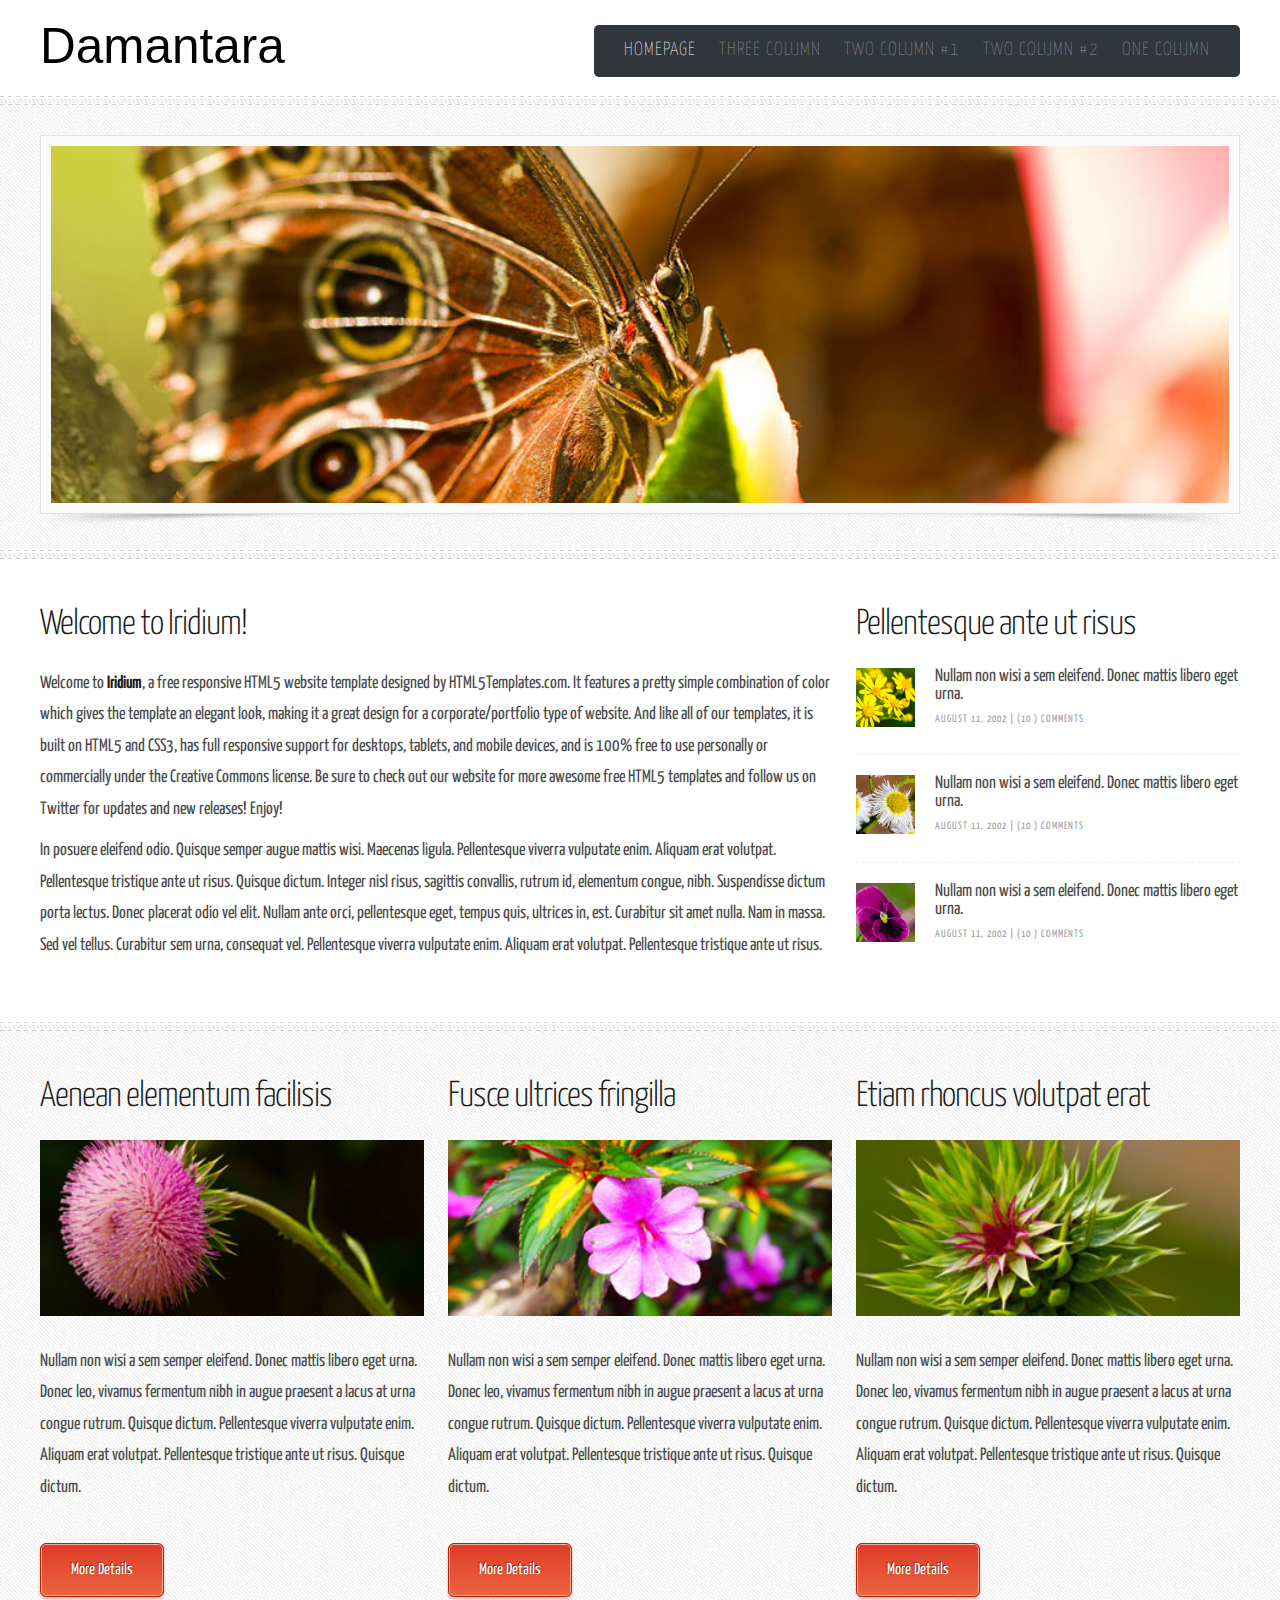
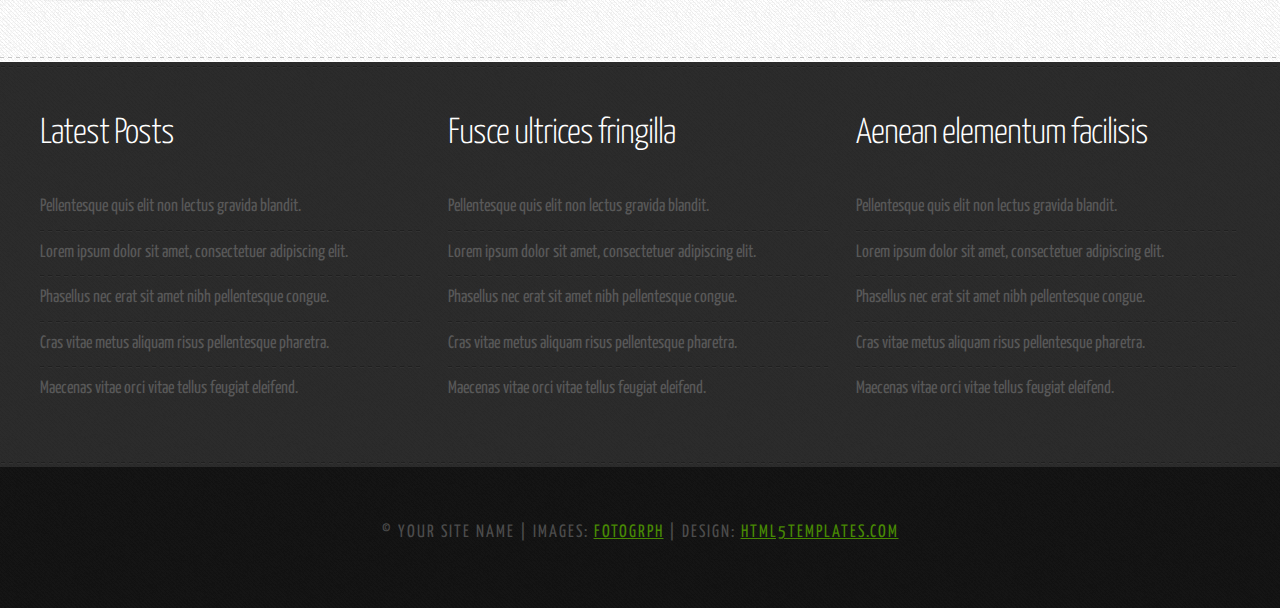
<file: index.html>
<!DOCTYPE HTML>
<html>
<head>
<title>Damantara</title>
<meta charset="utf-8">
<noscript>
<link rel="stylesheet" href="css/5grid/core.css">
<link rel="stylesheet" href="css/5grid/core-desktop.css">
<link rel="stylesheet" href="css/5grid/core-1200px.css">
<link rel="stylesheet" href="css/5grid/core-noscript.css">
<link rel="stylesheet" href="css/style.css">
<link rel="stylesheet" href="css/style-desktop.css">
</noscript>
<script src="css/5grid/jquery.js"></script>
<script src="css/5grid/init.js?use=mobile,desktop,1000px&amp;mobileUI=1&amp;mobileUI.theme=none"></script>
<!--[if IE 9]><link rel="stylesheet" href="css/style-ie9.css"><![endif]-->
</head>
<body>
<div id="header-wrapper">
  <header id="header" class="5grid-layout">
    <div class="row">
      <div class="12u">
        <!-- Logo -->
        <h1><a href="#" class="mobileUI-site-name">Damantara</a></h1>
        <!-- Nav -->
        <nav class="mobileUI-site-nav"> <a href="index.html" class="active">Homepage</a> <a href="threecolumn.html">Three Column</a> <a href="twocolumn1.html">Two Column #1</a> <a href="twocolumn2.html">Two Column #2</a> <a href="onecolumn.html">One Column</a> </nav>
      </div>
    </div>
  </header>
</div>
<div id="banner-wrapper">
  <!-- Banner -->
  <div class="5grid-layout">
    <div class="row">
      <div class="12u">
        <div class="row">
          <div id="banner">
            <div class="imgwrap"> <a href="#"><img src="images/pics01.jpg" alt=""></a></div>
          </div>
          <div class="shadow"><a href="#"><img src="css/images/banner-shadow-bg.png" height="25" alt=""></a></div>
        </div>
      </div>
    </div>
  </div>
</div>
<div id="wrapper">
  <div id="main-wrapper">
    <div class="divider1"></div>
    <div class="12u" id="main-content">
      <div class="5grid-layout">
        <div class="row">
          <div class="8u">
            <h2>Welcome to Iridium!</h2>
            <p>Welcome to <strong>Iridium</strong>, a free responsive HTML5 website template designed by HTML5Templates.com. It features a pretty simple combination of color which gives the template an elegant look, making it a great design for a corporate/portfolio type of website. And like all of our templates, it is built on HTML5 and CSS3, has full responsive support for desktops, tablets, and mobile devices, and is 100% free to use personally or commercially under the Creative Commons license. Be sure to check out our website for more awesome free HTML5 templates and follow us on Twitter for updates and new releases! Enjoy!</p>
            <p>In posuere eleifend odio. Quisque semper augue mattis wisi. Maecenas ligula. Pellentesque viverra vulputate enim. Aliquam erat volutpat. Pellentesque tristique ante ut risus. Quisque dictum. Integer nisl risus, sagittis convallis, rutrum id, elementum congue, nibh. Suspendisse dictum porta lectus. Donec placerat odio vel elit. Nullam ante orci, pellentesque eget, tempus quis, ultrices in, est. Curabitur sit amet nulla. Nam in massa. Sed vel tellus. Curabitur sem urna, consequat vel. Pellentesque viverra vulputate enim. Aliquam erat volutpat. Pellentesque tristique ante ut risus. </p>
          </div>
          <div class="4u">
            <h2>Pellentesque ante ut risus</h2>
            <ul class="list-style2">
              <li class="first"><img src="images/pics02.png" width="59" height="59" alt="">
                <p class="text">Nullam non wisi a sem eleifend. Donec mattis libero eget urna. </p>
                <p class="posted">August 11, 2002 | (10 ) Comments</p>
              </li>
              <li><img src="images/pics03.png" width="59" height="59" alt="">
                <p>Nullam non wisi a sem eleifend. Donec mattis libero eget urna. </p>
                <p class="posted">August 11, 2002 | (10 ) Comments</p>
              </li>
              <li><img src="images/pics04.png" width="59" height="59" alt="">
                <p>Nullam non wisi a sem eleifend. Donec mattis libero eget urna. </p>
                <p class="posted">August 11, 2002 | (10 ) Comments</p>
              </li>
            </ul>
          </div>
        </div>
      </div>
    </div>
    <div class="divider1"></div>
    <div id="footer-wrapper">
      <div class="12u">
        <div class="5grid-layout">
          <div class="row">
            <div class="4u">
              <h2>Aenean elementum facilisis</h2>
              <a href="#"><img src="images/pics05.jpg" alt=""></a>
              <p>Nullam non wisi a sem semper eleifend. Donec mattis libero eget urna. Donec leo, vivamus fermentum nibh in augue praesent a lacus at urna congue rutrum. Quisque dictum. Pellentesque viverra vulputate enim. Aliquam erat volutpat. Pellentesque tristique ante ut risus. Quisque dictum.</p>
              <p><a href="#" class="button">More Details</a></p>
            </div>
            <div class="4u">
              <h2>Fusce ultrices fringilla</h2>
              <p><a href="#"><img src="images/pics06.jpg" alt=""></a></p>
              <p>Nullam non wisi a sem semper eleifend. Donec mattis libero eget urna. Donec leo, vivamus fermentum nibh in augue praesent a lacus at urna congue rutrum. Quisque dictum. Pellentesque viverra vulputate enim. Aliquam erat volutpat. Pellentesque tristique ante ut risus. Quisque dictum.</p>
              <p><a href="#" class="button">More Details</a></p>
            </div>
            <div class="4u">
              <h2>Etiam rhoncus volutpat erat</h2>
              <p><a href="#"><img src="images/pics07.jpg" alt=""></a></p>
              <p>Nullam non wisi a sem semper eleifend. Donec mattis libero eget urna. Donec leo, vivamus fermentum nibh in augue praesent a lacus at urna congue rutrum. Quisque dictum. Pellentesque viverra vulputate enim. Aliquam erat volutpat. Pellentesque tristique ante ut risus. Quisque dictum.</p>
              <p><a href="#" class="button">More Details</a></p>
            </div>
          </div>
        </div>
      </div>
    </div>
    <div class="divider2"></div>
    <div id="marketing-wrapper">
      <div class="5grid-layout">
        <div class="row">
          <div class="4u">
            <section>
              <h2>Latest Posts</h2>
              <ul class="list-style1">
                <li class="first"><a href="#">Pellentesque quis elit non lectus gravida blandit.</a></li>
                <li><a href="#">Lorem ipsum dolor sit amet, consectetuer adipiscing elit.</a></li>
                <li><a href="#">Phasellus nec erat sit amet nibh pellentesque congue.</a></li>
                <li><a href="#">Cras vitae metus aliquam risus pellentesque pharetra.</a></li>
                <li><a href="#">Maecenas vitae orci vitae tellus feugiat eleifend.</a></li>
              </ul>
            </section>
          </div>
          <div class="4u">
            <section>
              <h2>Fusce ultrices fringilla</h2>
              <ul class="list-style1">
                <li class="first"><a href="#">Pellentesque quis elit non lectus gravida blandit.</a></li>
                <li><a href="#">Lorem ipsum dolor sit amet, consectetuer adipiscing elit.</a></li>
                <li><a href="#">Phasellus nec erat sit amet nibh pellentesque congue.</a></li>
                <li><a href="#">Cras vitae metus aliquam risus pellentesque pharetra.</a></li>
                <li><a href="#">Maecenas vitae orci vitae tellus feugiat eleifend.</a></li>
              </ul>
            </section>
          </div>
          <div class="4u">
            <section>
              <h2>Aenean elementum facilisis</h2>
              <ul class="list-style1">
                <li class="first"><a href="#">Pellentesque quis elit non lectus gravida blandit.</a></li>
                <li><a href="#">Lorem ipsum dolor sit amet, consectetuer adipiscing elit.</a></li>
                <li><a href="#">Phasellus nec erat sit amet nibh pellentesque congue.</a></li>
                <li><a href="#">Cras vitae metus aliquam risus pellentesque pharetra.</a></li>
                <li><a href="#">Maecenas vitae orci vitae tellus feugiat eleifend.</a></li>
              </ul>
            </section>
          </div>
        </div>
      </div>
    </div>
    <div class="divider3"></div>
  </div>
</div>
<div id="copyright">
  <p>&copy; Your Site Name | Images: <a target="_blank" href="http://fotogrph.com/">Fotogrph</a> | Design: <a target="_blank" href="http://html5templates.com/">HTML5Templates.com</a></p>
</div>
</body>
</html>
</file>
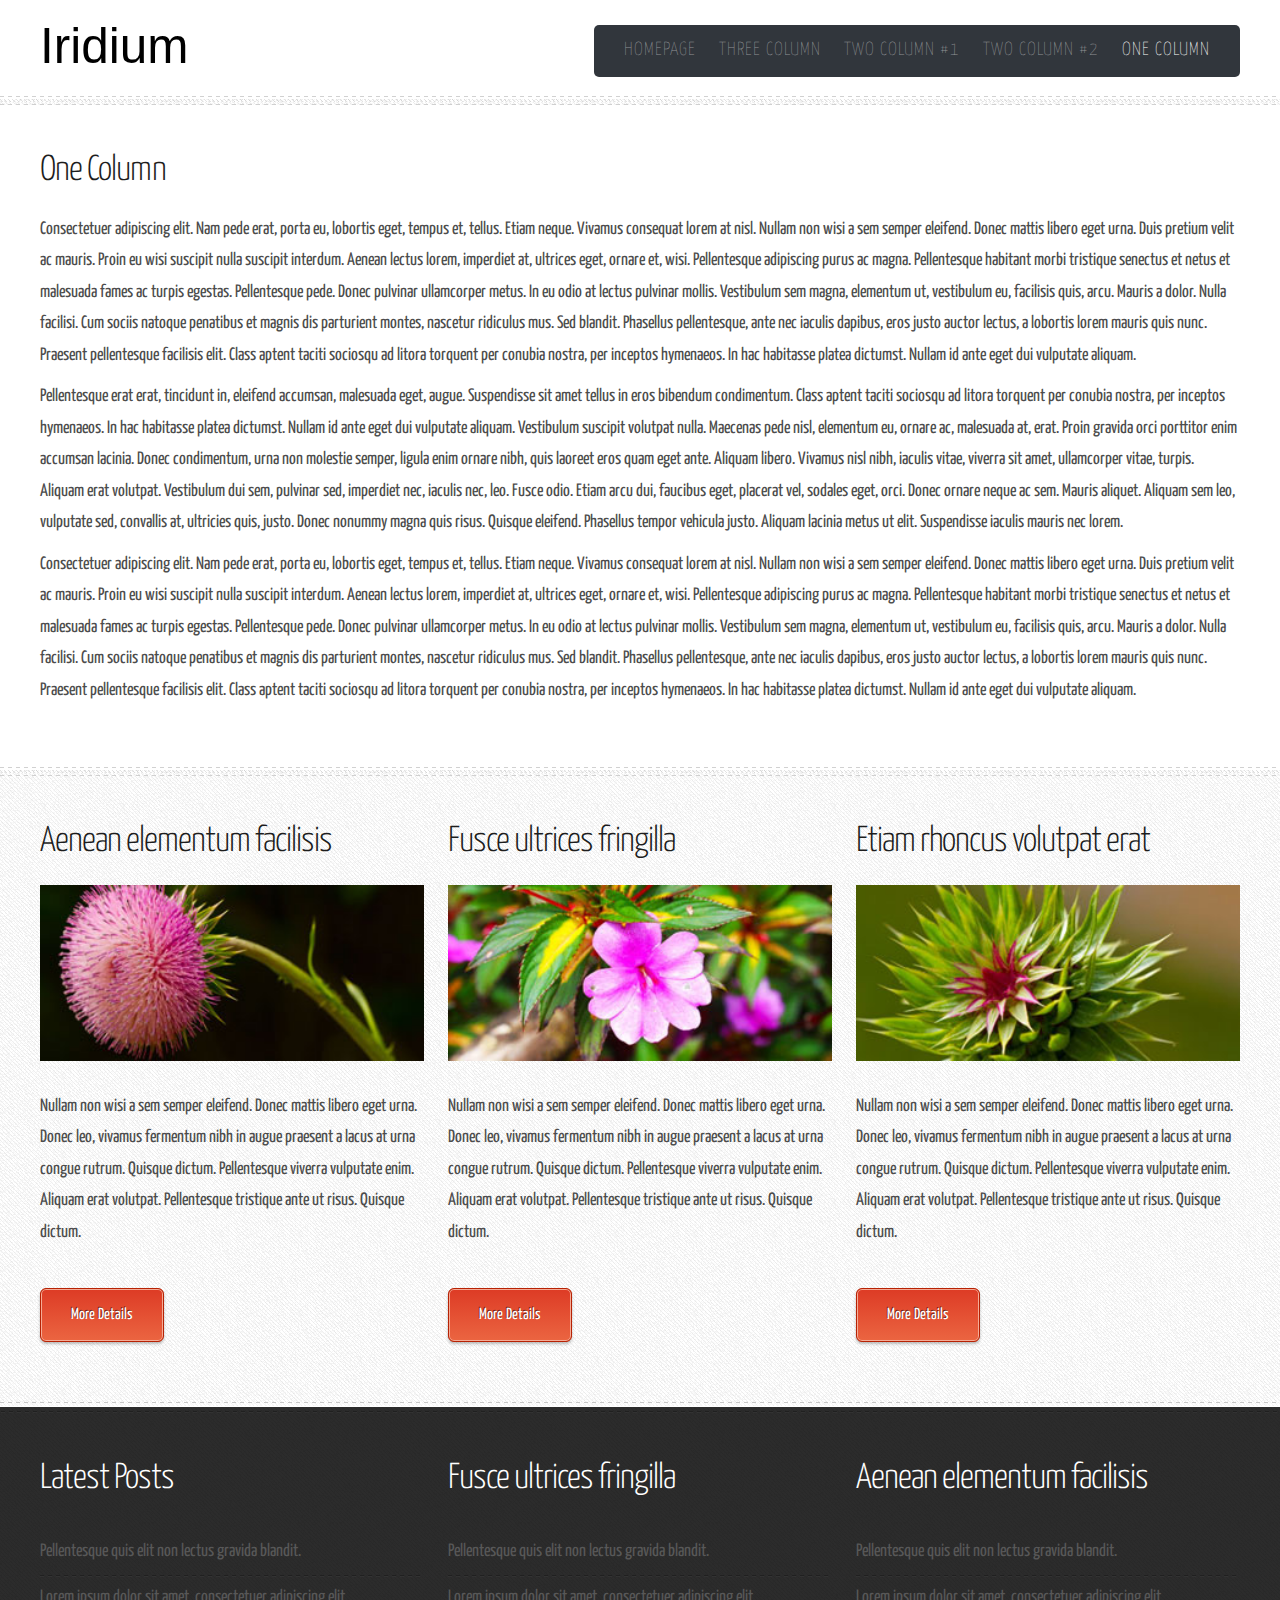
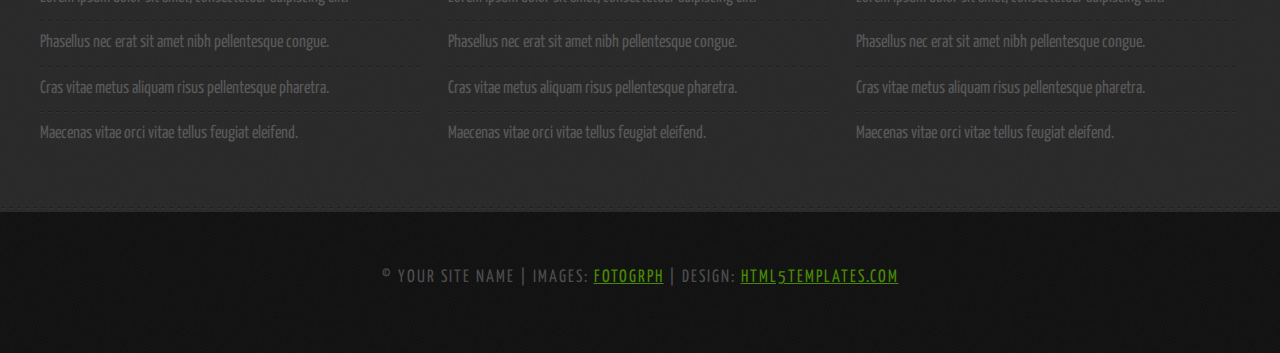
<file: onecolumn.html>
<!DOCTYPE HTML>
<html>
<head>
<title>Iridium | One Column</title>
<meta charset="utf-8">
<noscript>
<link rel="stylesheet" href="css/5grid/core.css">
<link rel="stylesheet" href="css/5grid/core-desktop.css">
<link rel="stylesheet" href="css/5grid/core-1200px.css">
<link rel="stylesheet" href="css/5grid/core-noscript.css">
<link rel="stylesheet" href="css/style.css">
<link rel="stylesheet" href="css/style-desktop.css">
</noscript>
<script src="css/5grid/jquery.js"></script>
<script src="css/5grid/init.js?use=mobile,desktop,1000px&amp;mobileUI=1&amp;mobileUI.theme=none"></script>
<!--[if IE 9]><link rel="stylesheet" href="css/style-ie9.css"><![endif]-->
</head>
<body>
<div id="header-wrapper">
  <header id="header" class="5grid-layout">
    <div class="row">
      <div class="12u">
        <!-- Logo -->
        <h1><a href="#" class="mobileUI-site-name">Iridium</a></h1>
        <!-- Nav -->
        <nav class="mobileUI-site-nav"> <a href="index.html">Homepage</a> <a href="threecolumn.html">Three Column</a> <a href="twocolumn1.html">Two Column #1</a> <a href="twocolumn2.html">Two Column #2</a> <a href="onecolumn.html" class="active">One Column</a> </nav>
      </div>
    </div>
  </header>
</div>
<div id="wrapper">
  <div id="main-wrapper">
    <div class="12u" id="main-content">
      <div class="5grid-layout">
        <div class="row">
          <div class="12u">
            <h2>One Column</h2>
            <p>Consectetuer adipiscing elit. Nam pede erat, porta eu, lobortis eget, tempus et, tellus. Etiam neque. Vivamus consequat lorem at nisl. Nullam non wisi a sem semper eleifend. Donec mattis libero eget urna. Duis pretium velit ac mauris. Proin eu wisi suscipit nulla suscipit interdum. Aenean lectus lorem, imperdiet at, ultrices eget, ornare et, wisi. Pellentesque adipiscing purus ac magna. Pellentesque habitant morbi tristique senectus et netus et malesuada fames ac turpis egestas. Pellentesque pede. Donec pulvinar ullamcorper metus. In eu odio at lectus pulvinar mollis. Vestibulum sem magna, elementum ut, vestibulum eu, facilisis quis, arcu. Mauris a dolor. Nulla facilisi. Cum sociis natoque penatibus et magnis dis parturient montes, nascetur ridiculus mus. Sed blandit. Phasellus pellentesque, ante nec iaculis dapibus, eros justo auctor lectus, a lobortis lorem mauris quis nunc. Praesent pellentesque facilisis elit. Class aptent taciti sociosqu ad litora torquent per conubia nostra, per inceptos hymenaeos. In hac habitasse platea dictumst. Nullam id ante eget dui vulputate aliquam. <br>
            <p>Pellentesque erat erat, tincidunt in, eleifend accumsan, malesuada eget, augue. Suspendisse sit amet tellus in eros bibendum condimentum. Class aptent taciti sociosqu ad litora torquent per conubia nostra, per inceptos hymenaeos. In hac habitasse platea dictumst. Nullam id ante eget dui vulputate aliquam. Vestibulum suscipit volutpat nulla. Maecenas pede nisl, elementum eu, ornare ac, malesuada at, erat. Proin gravida orci porttitor enim accumsan lacinia. Donec condimentum, urna non molestie semper, ligula enim ornare nibh, quis laoreet eros quam eget ante. Aliquam libero. Vivamus nisl nibh, iaculis vitae, viverra sit amet, ullamcorper vitae, turpis. Aliquam erat volutpat. Vestibulum dui sem, pulvinar sed, imperdiet nec, iaculis nec, leo. Fusce odio. Etiam arcu dui, faucibus eget, placerat vel, sodales eget, orci. Donec ornare neque ac sem. Mauris aliquet. Aliquam sem leo, vulputate sed, convallis at, ultricies quis, justo. Donec nonummy magna quis risus. Quisque eleifend. Phasellus tempor vehicula justo. Aliquam lacinia metus ut elit. Suspendisse iaculis mauris nec lorem.</p>
            <p>Consectetuer adipiscing elit. Nam pede erat, porta eu, lobortis eget, tempus et, tellus. Etiam neque. Vivamus consequat lorem at nisl. Nullam non wisi a sem semper eleifend. Donec mattis libero eget urna. Duis pretium velit ac mauris. Proin eu wisi suscipit nulla suscipit interdum. Aenean lectus lorem, imperdiet at, ultrices eget, ornare et, wisi. Pellentesque adipiscing purus ac magna. Pellentesque habitant morbi tristique senectus et netus et malesuada fames ac turpis egestas. Pellentesque pede. Donec pulvinar ullamcorper metus. In eu odio at lectus pulvinar mollis. Vestibulum sem magna, elementum ut, vestibulum eu, facilisis quis, arcu. Mauris a dolor. Nulla facilisi. Cum sociis natoque penatibus et magnis dis parturient montes, nascetur ridiculus mus. Sed blandit. Phasellus pellentesque, ante nec iaculis dapibus, eros justo auctor lectus, a lobortis lorem mauris quis nunc. Praesent pellentesque facilisis elit. Class aptent taciti sociosqu ad litora torquent per conubia nostra, per inceptos hymenaeos. In hac habitasse platea dictumst. Nullam id ante eget dui vulputate aliquam. <br>
            </p>
          </div>
        </div>
      </div>
    </div>
    <div class="divider1"></div>
    <div id="footer-wrapper">
      <div class="12u">
        <div class="5grid-layout">
          <div class="row">
            <div class="4u">
              <h2>Aenean elementum facilisis</h2>
              <a href="#"><img src="images/pics05.jpg" alt=""></a>
              <p>Nullam non wisi a sem semper eleifend. Donec mattis libero eget urna. Donec leo, vivamus fermentum nibh in augue praesent a lacus at urna congue rutrum. Quisque dictum. Pellentesque viverra vulputate enim. Aliquam erat volutpat. Pellentesque tristique ante ut risus. Quisque dictum.</p>
              <p><a href="#" class="button">More Details</a></p>
            </div>
            <div class="4u">
              <h2>Fusce ultrices fringilla</h2>
              <p><a href="#"><img src="images/pics06.jpg" alt=""></a></p>
              <p>Nullam non wisi a sem semper eleifend. Donec mattis libero eget urna. Donec leo, vivamus fermentum nibh in augue praesent a lacus at urna congue rutrum. Quisque dictum. Pellentesque viverra vulputate enim. Aliquam erat volutpat. Pellentesque tristique ante ut risus. Quisque dictum.</p>
              <p><a href="#" class="button">More Details</a></p>
            </div>
            <div class="4u">
              <h2>Etiam rhoncus volutpat erat</h2>
              <p><a href="#"><img src="images/pics07.jpg" alt=""></a></p>
              <p>Nullam non wisi a sem semper eleifend. Donec mattis libero eget urna. Donec leo, vivamus fermentum nibh in augue praesent a lacus at urna congue rutrum. Quisque dictum. Pellentesque viverra vulputate enim. Aliquam erat volutpat. Pellentesque tristique ante ut risus. Quisque dictum.</p>
              <p><a href="#" class="button">More Details</a></p>
            </div>
          </div>
        </div>
      </div>
    </div>
    <div class="divider2"></div>
    <div id="marketing-wrapper">
      <div class="5grid-layout">
        <div class="row">
          <div class="4u">
            <section>
              <h2>Latest Posts</h2>
              <ul class="list-style1">
                <li class="first"><a href="#">Pellentesque quis elit non lectus gravida blandit.</a></li>
                <li><a href="#">Lorem ipsum dolor sit amet, consectetuer adipiscing elit.</a></li>
                <li><a href="#">Phasellus nec erat sit amet nibh pellentesque congue.</a></li>
                <li><a href="#">Cras vitae metus aliquam risus pellentesque pharetra.</a></li>
                <li><a href="#">Maecenas vitae orci vitae tellus feugiat eleifend.</a></li>
              </ul>
            </section>
          </div>
          <div class="4u">
            <section>
              <h2>Fusce ultrices fringilla</h2>
              <ul class="list-style1">
                <li class="first"><a href="#">Pellentesque quis elit non lectus gravida blandit.</a></li>
                <li><a href="#">Lorem ipsum dolor sit amet, consectetuer adipiscing elit.</a></li>
                <li><a href="#">Phasellus nec erat sit amet nibh pellentesque congue.</a></li>
                <li><a href="#">Cras vitae metus aliquam risus pellentesque pharetra.</a></li>
                <li><a href="#">Maecenas vitae orci vitae tellus feugiat eleifend.</a></li>
              </ul>
            </section>
          </div>
          <div class="4u">
            <section>
              <h2>Aenean elementum facilisis</h2>
              <ul class="list-style1">
                <li class="first"><a href="#">Pellentesque quis elit non lectus gravida blandit.</a></li>
                <li><a href="#">Lorem ipsum dolor sit amet, consectetuer adipiscing elit.</a></li>
                <li><a href="#">Phasellus nec erat sit amet nibh pellentesque congue.</a></li>
                <li><a href="#">Cras vitae metus aliquam risus pellentesque pharetra.</a></li>
                <li><a href="#">Maecenas vitae orci vitae tellus feugiat eleifend.</a></li>
              </ul>
            </section>
          </div>
        </div>
      </div>
    </div>
    <div class="divider3"></div>
  </div>
</div>
<div id="copyright">
  <p>&copy; Your Site Name | Images: <a target="_blank" href="http://fotogrph.com/">Fotogrph</a> | Design: <a target="_blank" href="http://html5templates.com/">HTML5Templates.com</a></p>
</div>
</body>
</html>
</file>
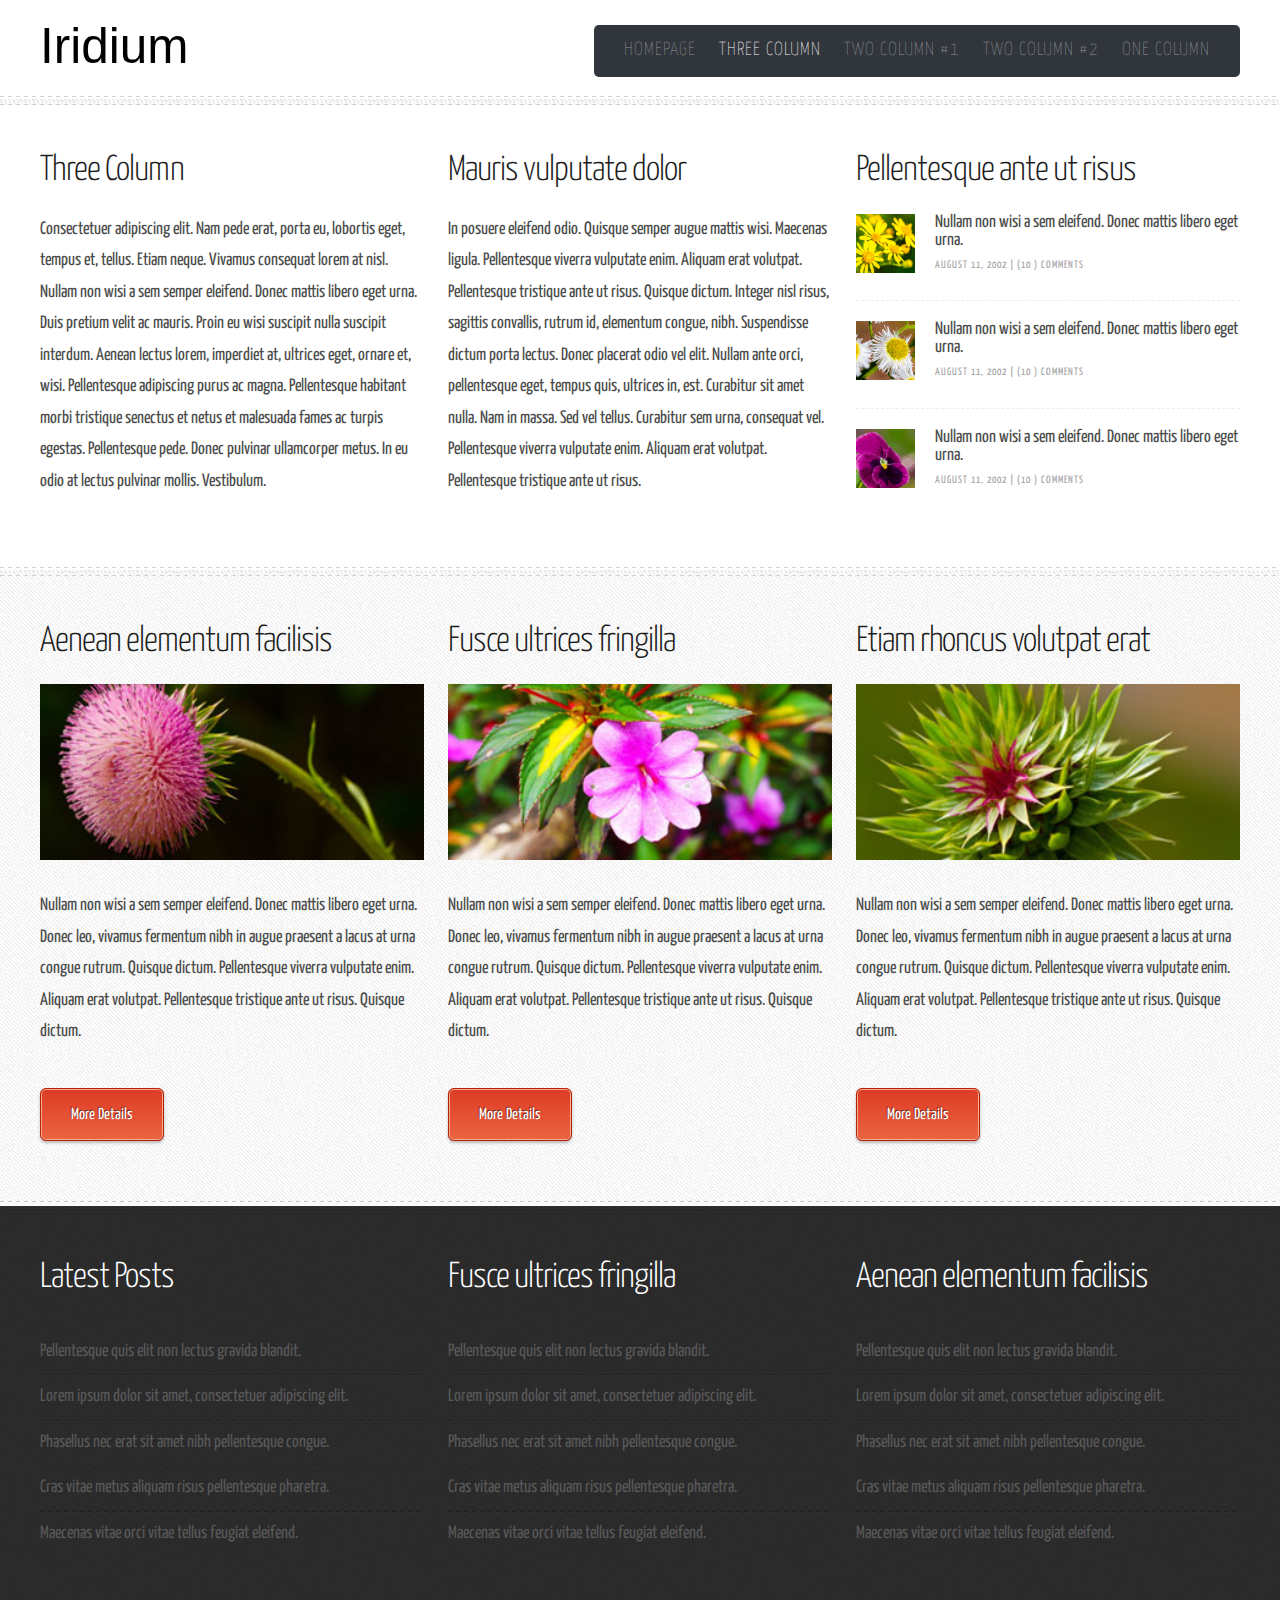
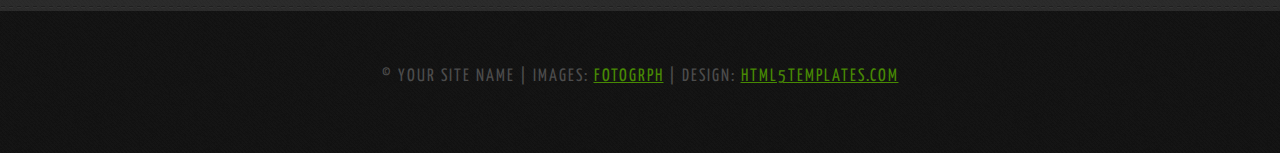
<file: threecolumn.html>
<!DOCTYPE HTML>
<html>
<head>
<title>Iridium | Three Column</title>
<meta charset="utf-8">
<noscript>
<link rel="stylesheet" href="css/5grid/core.css">
<link rel="stylesheet" href="css/5grid/core-desktop.css">
<link rel="stylesheet" href="css/5grid/core-1200px.css">
<link rel="stylesheet" href="css/5grid/core-noscript.css">
<link rel="stylesheet" href="css/style.css">
<link rel="stylesheet" href="css/style-desktop.css">
</noscript>
<script src="css/5grid/jquery.js"></script>
<script src="css/5grid/init.js?use=mobile,desktop,1000px&amp;mobileUI=1&amp;mobileUI.theme=none"></script>
<!--[if IE 9]><link rel="stylesheet" href="css/style-ie9.css"><![endif]-->
</head>
<body>
<div id="header-wrapper">
  <header id="header" class="5grid-layout">
    <div class="row">
      <div class="12u">
        <!-- Logo -->
        <h1><a href="#" class="mobileUI-site-name">Iridium</a></h1>
        <!-- Nav -->
        <nav class="mobileUI-site-nav"> <a href="index.html">Homepage</a> <a href="threecolumn.html" class="active">Three Column</a> <a href="twocolumn1.html">Two Column #1</a> <a href="twocolumn2.html">Two Column #2</a> <a href="onecolumn.html">One Column</a> </nav>
      </div>
    </div>
  </header>
</div>
<div id="wrapper">
  <div id="main-wrapper">
    <div class="12u" id="main-content">
      <div class="5grid-layout">
        <div class="row">
          <div class="4u">
            <h2>Three Column</h2>
            <p>Consectetuer adipiscing elit. Nam pede erat, porta eu, lobortis eget, tempus et, tellus. Etiam neque. Vivamus consequat lorem at nisl. Nullam non wisi a sem semper eleifend. Donec mattis libero eget urna. Duis pretium velit ac mauris. Proin eu wisi suscipit nulla suscipit interdum. Aenean lectus lorem, imperdiet at, ultrices eget, ornare et, wisi. Pellentesque adipiscing purus ac magna. Pellentesque habitant morbi tristique senectus et netus et malesuada fames ac turpis egestas. Pellentesque pede. Donec pulvinar ullamcorper metus. In eu odio at lectus pulvinar mollis. Vestibulum.<br>
          </div>
          <div class="4u">
            <h2>Mauris vulputate dolor</h2>
            <p>In posuere eleifend odio. Quisque semper augue mattis wisi. Maecenas ligula. Pellentesque viverra vulputate enim. Aliquam erat volutpat. Pellentesque tristique ante ut risus. Quisque dictum. Integer nisl risus, sagittis convallis, rutrum id, elementum congue, nibh. Suspendisse dictum porta lectus. Donec placerat odio vel elit. Nullam ante orci, pellentesque eget, tempus quis, ultrices in, est. Curabitur sit amet nulla. Nam in massa. Sed vel tellus. Curabitur sem urna, consequat vel. Pellentesque viverra vulputate enim. Aliquam erat volutpat. Pellentesque tristique ante ut risus. </p>
          </div>
          <div class="4u">
            <h2>Pellentesque ante ut risus</h2>
            <ul class="list-style2">
              <li class="first"><img src="images/pics02.png" width="59" height="59" alt="">
                <p class="text">Nullam non wisi a sem eleifend. Donec mattis libero eget urna. </p>
                <p class="posted">August 11, 2002 | (10 ) Comments</p>
              </li>
              <li><img src="images/pics03.png" width="59" height="59" alt="">
                <p>Nullam non wisi a sem eleifend. Donec mattis libero eget urna. </p>
                <p class="posted">August 11, 2002 | (10 ) Comments</p>
              </li>
              <li><img src="images/pics04.png" width="59" height="59" alt="">
                <p>Nullam non wisi a sem eleifend. Donec mattis libero eget urna. </p>
                <p class="posted">August 11, 2002 | (10 ) Comments</p>
              </li>
            </ul>
          </div>
        </div>
      </div>
    </div>
    <div class="divider1"></div>
    <div id="footer-wrapper">
      <div class="12u">
        <div class="5grid-layout">
          <div class="row">
            <div class="4u">
              <h2>Aenean elementum facilisis</h2>
              <a href="#"><img src="images/pics05.jpg" alt=""></a>
              <p>Nullam non wisi a sem semper eleifend. Donec mattis libero eget urna. Donec leo, vivamus fermentum nibh in augue praesent a lacus at urna congue rutrum. Quisque dictum. Pellentesque viverra vulputate enim. Aliquam erat volutpat. Pellentesque tristique ante ut risus. Quisque dictum.</p>
              <p><a href="#" class="button">More Details</a></p>
            </div>
            <div class="4u">
              <h2>Fusce ultrices fringilla</h2>
              <p><a href="#"><img src="images/pics06.jpg" alt=""></a></p>
              <p>Nullam non wisi a sem semper eleifend. Donec mattis libero eget urna. Donec leo, vivamus fermentum nibh in augue praesent a lacus at urna congue rutrum. Quisque dictum. Pellentesque viverra vulputate enim. Aliquam erat volutpat. Pellentesque tristique ante ut risus. Quisque dictum.</p>
              <p><a href="#" class="button">More Details</a></p>
            </div>
            <div class="4u">
              <h2>Etiam rhoncus volutpat erat</h2>
              <p><a href="#"><img src="images/pics07.jpg" alt=""></a></p>
              <p>Nullam non wisi a sem semper eleifend. Donec mattis libero eget urna. Donec leo, vivamus fermentum nibh in augue praesent a lacus at urna congue rutrum. Quisque dictum. Pellentesque viverra vulputate enim. Aliquam erat volutpat. Pellentesque tristique ante ut risus. Quisque dictum.</p>
              <p><a href="#" class="button">More Details</a></p>
            </div>
          </div>
        </div>
      </div>
    </div>
    <div class="divider2"></div>
    <div id="marketing-wrapper">
      <div class="5grid-layout">
        <div class="row">
          <div class="4u">
            <section>
              <h2>Latest Posts</h2>
              <ul class="list-style1">
                <li class="first"><a href="#">Pellentesque quis elit non lectus gravida blandit.</a></li>
                <li><a href="#">Lorem ipsum dolor sit amet, consectetuer adipiscing elit.</a></li>
                <li><a href="#">Phasellus nec erat sit amet nibh pellentesque congue.</a></li>
                <li><a href="#">Cras vitae metus aliquam risus pellentesque pharetra.</a></li>
                <li><a href="#">Maecenas vitae orci vitae tellus feugiat eleifend.</a></li>
              </ul>
            </section>
          </div>
          <div class="4u">
            <section>
              <h2>Fusce ultrices fringilla</h2>
              <ul class="list-style1">
                <li class="first"><a href="#">Pellentesque quis elit non lectus gravida blandit.</a></li>
                <li><a href="#">Lorem ipsum dolor sit amet, consectetuer adipiscing elit.</a></li>
                <li><a href="#">Phasellus nec erat sit amet nibh pellentesque congue.</a></li>
                <li><a href="#">Cras vitae metus aliquam risus pellentesque pharetra.</a></li>
                <li><a href="#">Maecenas vitae orci vitae tellus feugiat eleifend.</a></li>
              </ul>
            </section>
          </div>
          <div class="4u">
            <section>
              <h2>Aenean elementum facilisis</h2>
              <ul class="list-style1">
                <li class="first"><a href="#">Pellentesque quis elit non lectus gravida blandit.</a></li>
                <li><a href="#">Lorem ipsum dolor sit amet, consectetuer adipiscing elit.</a></li>
                <li><a href="#">Phasellus nec erat sit amet nibh pellentesque congue.</a></li>
                <li><a href="#">Cras vitae metus aliquam risus pellentesque pharetra.</a></li>
                <li><a href="#">Maecenas vitae orci vitae tellus feugiat eleifend.</a></li>
              </ul>
            </section>
          </div>
        </div>
      </div>
    </div>
    <div class="divider3"></div>
  </div>
</div>
<div id="copyright">
  <p>&copy; Your Site Name | Images: <a target="_blank" href="http://fotogrph.com/">Fotogrph</a> | Design: <a target="_blank" href="http://html5templates.com/">HTML5Templates.com</a></p>
</div>
</body>
</html>
</file>
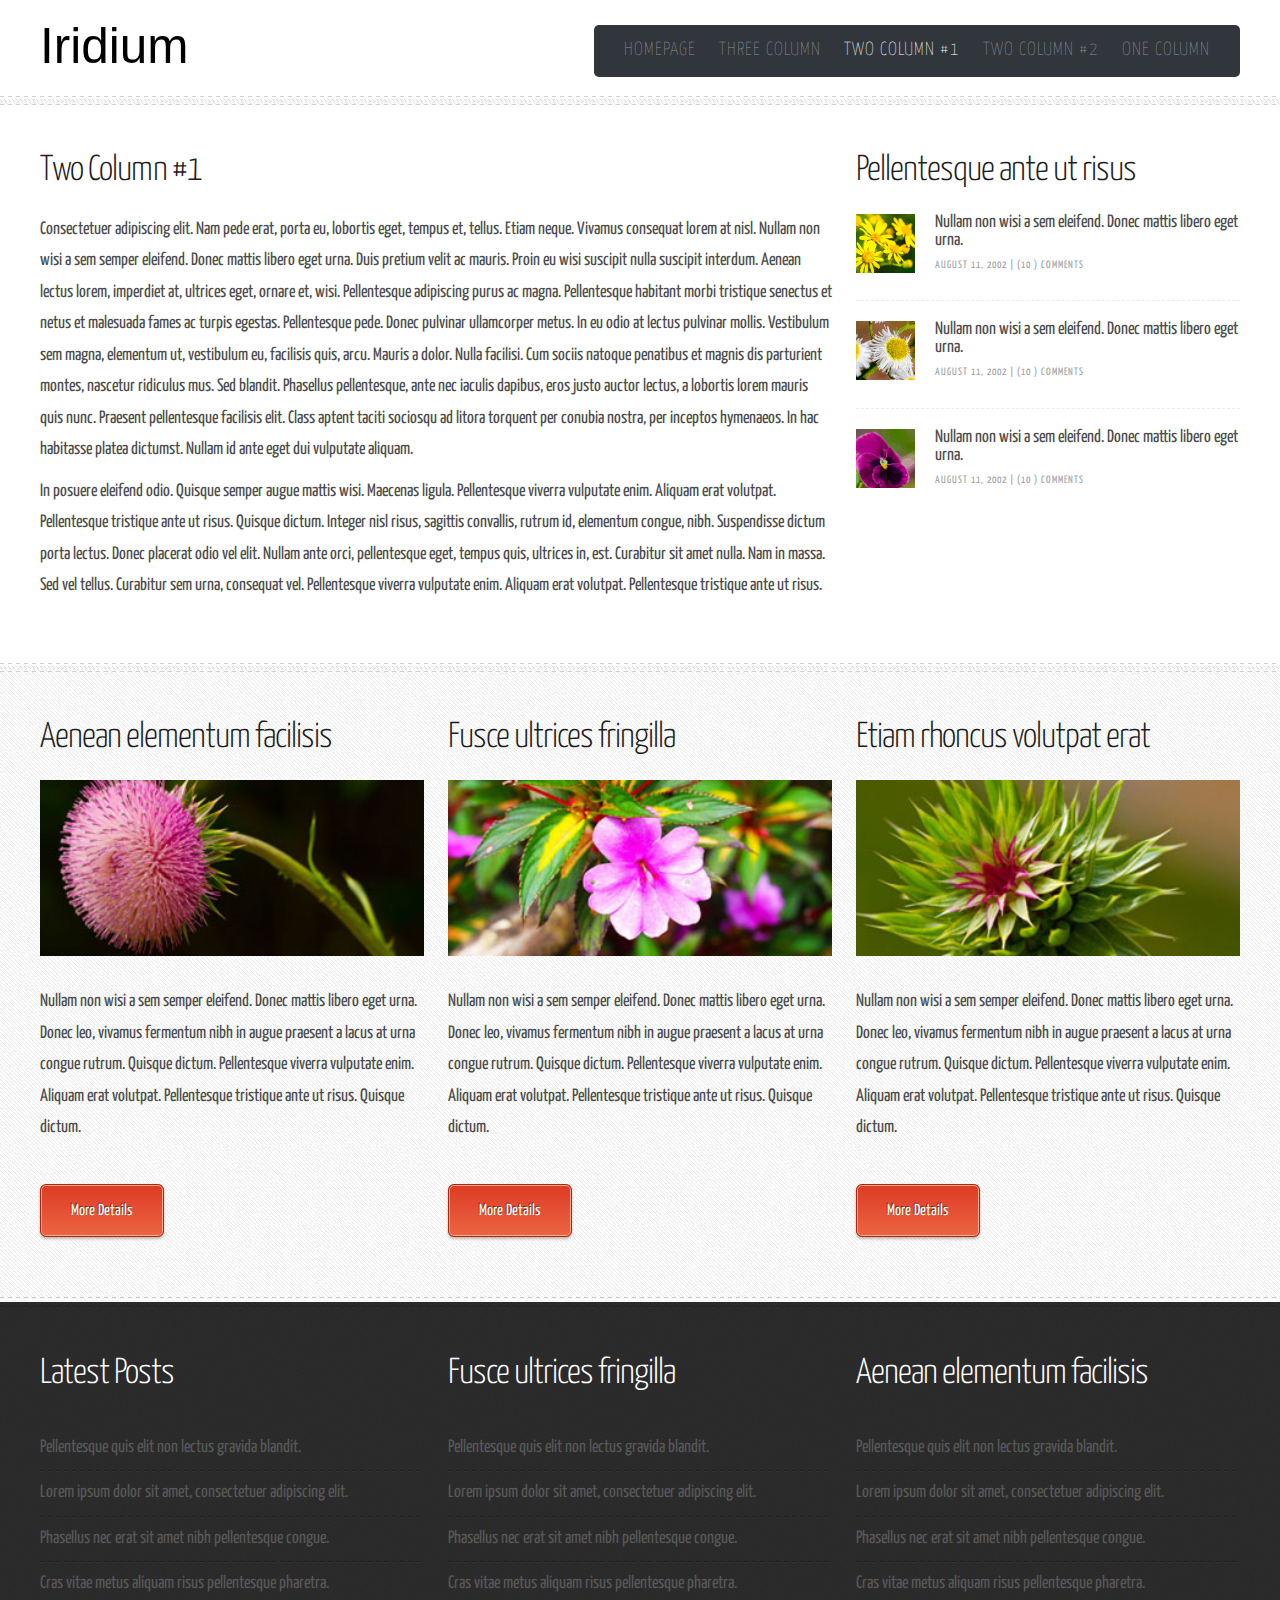
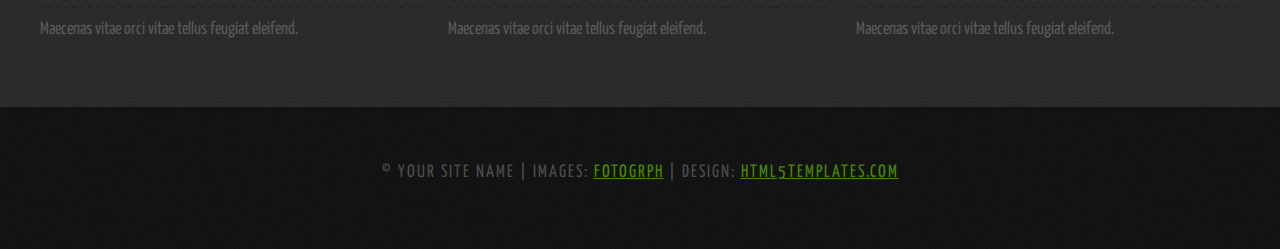
<file: twocolumn1.html>
<!DOCTYPE HTML>
<html>
<head>
<title>Iridium | Two Column 1</title>
<meta charset="utf-8">
<noscript>
<link rel="stylesheet" href="css/5grid/core.css">
<link rel="stylesheet" href="css/5grid/core-desktop.css">
<link rel="stylesheet" href="css/5grid/core-1200px.css">
<link rel="stylesheet" href="css/5grid/core-noscript.css">
<link rel="stylesheet" href="css/style.css">
<link rel="stylesheet" href="css/style-desktop.css">
</noscript>
<script src="css/5grid/jquery.js"></script>
<script src="css/5grid/init.js?use=mobile,desktop,1000px&amp;mobileUI=1&amp;mobileUI.theme=none"></script>
<!--[if IE 9]><link rel="stylesheet" href="css/style-ie9.css"><![endif]-->
</head>
<body>
<div id="header-wrapper">
  <header id="header" class="5grid-layout">
    <div class="row">
      <div class="12u">
        <!-- Logo -->
        <h1><a href="#" class="mobileUI-site-name">Iridium</a></h1>
        <!-- Nav -->
        <nav class="mobileUI-site-nav"> <a href="index.html">Homepage</a> <a href="threecolumn.html">Three Column</a> <a href="twocolumn1.html" class="active">Two Column #1</a> <a href="twocolumn2.html">Two Column #2</a> <a href="onecolumn.html">One Column</a> </nav>
      </div>
    </div>
  </header>
</div>
<div id="wrapper">
  <div id="main-wrapper">
    <div class="12u" id="main-content">
      <div class="5grid-layout">
        <div class="row">
          <div class="8u">
            <h2>Two Column #1</h2>
            <p>Consectetuer adipiscing elit. Nam pede erat, porta eu, lobortis eget, tempus et, tellus. Etiam neque. Vivamus consequat lorem at nisl. Nullam non wisi a sem semper eleifend. Donec mattis libero eget urna. Duis pretium velit ac mauris. Proin eu wisi suscipit nulla suscipit interdum. Aenean lectus lorem, imperdiet at, ultrices eget, ornare et, wisi. Pellentesque adipiscing purus ac magna. Pellentesque habitant morbi tristique senectus et netus et malesuada fames ac turpis egestas. Pellentesque pede. Donec pulvinar ullamcorper metus. In eu odio at lectus pulvinar mollis. Vestibulum sem magna, elementum ut, vestibulum eu, facilisis quis, arcu. Mauris a dolor. Nulla facilisi. Cum sociis natoque penatibus et magnis dis parturient montes, nascetur ridiculus mus. Sed blandit. Phasellus pellentesque, ante nec iaculis dapibus, eros justo auctor lectus, a lobortis lorem mauris quis nunc. Praesent pellentesque facilisis elit. Class aptent taciti sociosqu ad litora torquent per conubia nostra, per inceptos hymenaeos. In hac habitasse platea dictumst. Nullam id ante eget dui vulputate aliquam. <br>
            <p>In posuere eleifend odio. Quisque semper augue mattis wisi. Maecenas ligula. Pellentesque viverra vulputate enim. Aliquam erat volutpat. Pellentesque tristique ante ut risus. Quisque dictum. Integer nisl risus, sagittis convallis, rutrum id, elementum congue, nibh. Suspendisse dictum porta lectus. Donec placerat odio vel elit. Nullam ante orci, pellentesque eget, tempus quis, ultrices in, est. Curabitur sit amet nulla. Nam in massa. Sed vel tellus. Curabitur sem urna, consequat vel. Pellentesque viverra vulputate enim. Aliquam erat volutpat. Pellentesque tristique ante ut risus. </p>
          </div>
          <div class="4u">
            <h2>Pellentesque ante ut risus</h2>
            <ul class="list-style2">
              <li class="first"><img src="images/pics02.png" width="59" height="59" alt="">
                <p class="text">Nullam non wisi a sem eleifend. Donec mattis libero eget urna. </p>
                <p class="posted">August 11, 2002 | (10 ) Comments</p>
              </li>
              <li><img src="images/pics03.png" width="59" height="59" alt="">
                <p>Nullam non wisi a sem eleifend. Donec mattis libero eget urna. </p>
                <p class="posted">August 11, 2002 | (10 ) Comments</p>
              </li>
              <li><img src="images/pics04.png" width="59" height="59" alt="">
                <p>Nullam non wisi a sem eleifend. Donec mattis libero eget urna. </p>
                <p class="posted">August 11, 2002 | (10 ) Comments</p>
              </li>
            </ul>
          </div>
        </div>
      </div>
    </div>
    <div class="divider1"></div>
    <div id="footer-wrapper">
      <div class="12u">
        <div class="5grid-layout">
          <div class="row">
            <div class="4u">
              <h2>Aenean elementum facilisis</h2>
              <a href="#"><img src="images/pics05.jpg" alt=""></a>
              <p>Nullam non wisi a sem semper eleifend. Donec mattis libero eget urna. Donec leo, vivamus fermentum nibh in augue praesent a lacus at urna congue rutrum. Quisque dictum. Pellentesque viverra vulputate enim. Aliquam erat volutpat. Pellentesque tristique ante ut risus. Quisque dictum.</p>
              <p><a href="#" class="button">More Details</a></p>
            </div>
            <div class="4u">
              <h2>Fusce ultrices fringilla</h2>
              <p><a href="#"><img src="images/pics06.jpg" alt=""></a></p>
              <p>Nullam non wisi a sem semper eleifend. Donec mattis libero eget urna. Donec leo, vivamus fermentum nibh in augue praesent a lacus at urna congue rutrum. Quisque dictum. Pellentesque viverra vulputate enim. Aliquam erat volutpat. Pellentesque tristique ante ut risus. Quisque dictum.</p>
              <p><a href="#" class="button">More Details</a></p>
            </div>
            <div class="4u">
              <h2>Etiam rhoncus volutpat erat</h2>
              <p><a href="#"><img src="images/pics07.jpg" alt=""></a></p>
              <p>Nullam non wisi a sem semper eleifend. Donec mattis libero eget urna. Donec leo, vivamus fermentum nibh in augue praesent a lacus at urna congue rutrum. Quisque dictum. Pellentesque viverra vulputate enim. Aliquam erat volutpat. Pellentesque tristique ante ut risus. Quisque dictum.</p>
              <p><a href="#" class="button">More Details</a></p>
            </div>
          </div>
        </div>
      </div>
    </div>
    <div class="divider2"></div>
    <div id="marketing-wrapper">
      <div class="5grid-layout">
        <div class="row">
          <div class="4u">
            <section>
              <h2>Latest Posts</h2>
              <ul class="list-style1">
                <li class="first"><a href="#">Pellentesque quis elit non lectus gravida blandit.</a></li>
                <li><a href="#">Lorem ipsum dolor sit amet, consectetuer adipiscing elit.</a></li>
                <li><a href="#">Phasellus nec erat sit amet nibh pellentesque congue.</a></li>
                <li><a href="#">Cras vitae metus aliquam risus pellentesque pharetra.</a></li>
                <li><a href="#">Maecenas vitae orci vitae tellus feugiat eleifend.</a></li>
              </ul>
            </section>
          </div>
          <div class="4u">
            <section>
              <h2>Fusce ultrices fringilla</h2>
              <ul class="list-style1">
                <li class="first"><a href="#">Pellentesque quis elit non lectus gravida blandit.</a></li>
                <li><a href="#">Lorem ipsum dolor sit amet, consectetuer adipiscing elit.</a></li>
                <li><a href="#">Phasellus nec erat sit amet nibh pellentesque congue.</a></li>
                <li><a href="#">Cras vitae metus aliquam risus pellentesque pharetra.</a></li>
                <li><a href="#">Maecenas vitae orci vitae tellus feugiat eleifend.</a></li>
              </ul>
            </section>
          </div>
          <div class="4u">
            <section>
              <h2>Aenean elementum facilisis</h2>
              <ul class="list-style1">
                <li class="first"><a href="#">Pellentesque quis elit non lectus gravida blandit.</a></li>
                <li><a href="#">Lorem ipsum dolor sit amet, consectetuer adipiscing elit.</a></li>
                <li><a href="#">Phasellus nec erat sit amet nibh pellentesque congue.</a></li>
                <li><a href="#">Cras vitae metus aliquam risus pellentesque pharetra.</a></li>
                <li><a href="#">Maecenas vitae orci vitae tellus feugiat eleifend.</a></li>
              </ul>
            </section>
          </div>
        </div>
      </div>
    </div>
    <div class="divider3"></div>
  </div>
</div>
<div id="copyright">
  <p>&copy; Your Site Name | Images: <a target="_blank" href="http://fotogrph.com/">Fotogrph</a> | Design: <a target="_blank" href="http://html5templates.com/">HTML5Templates.com</a></p>
</div>
</body>
</html>
</file>
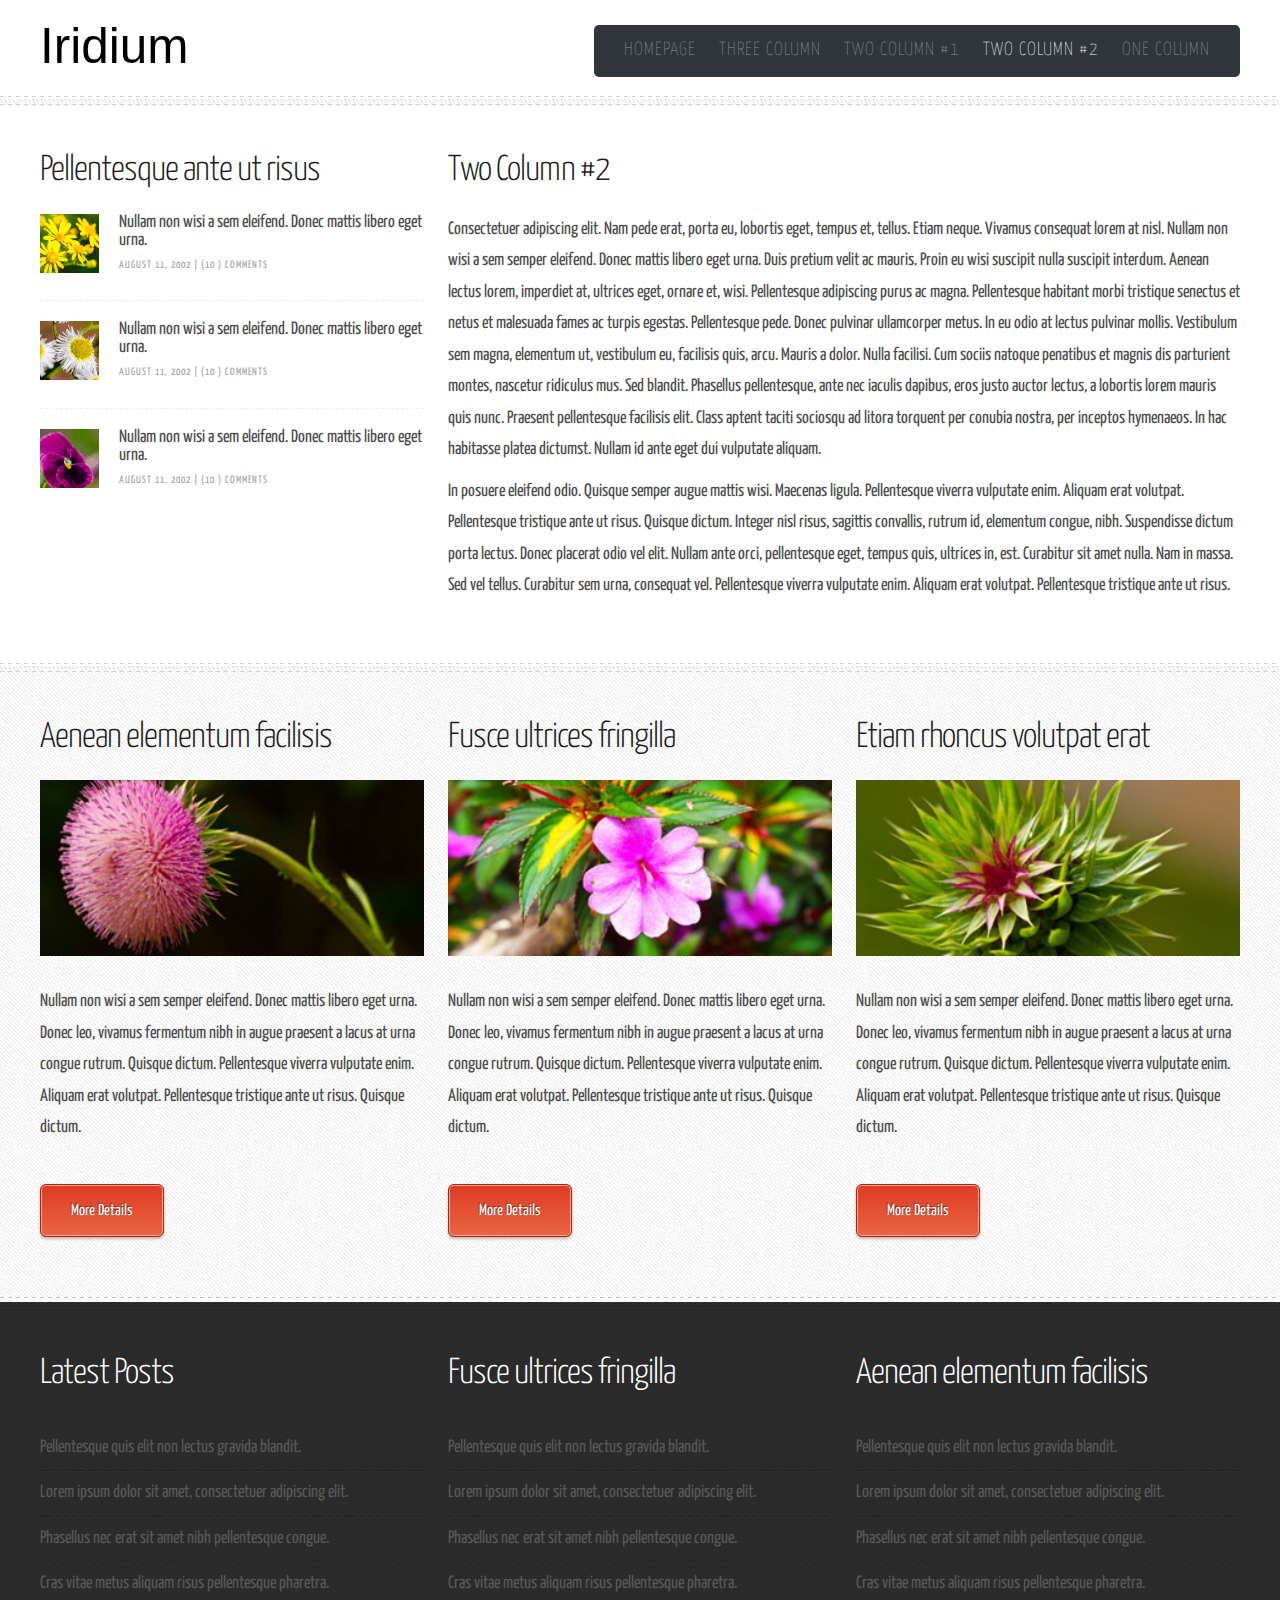
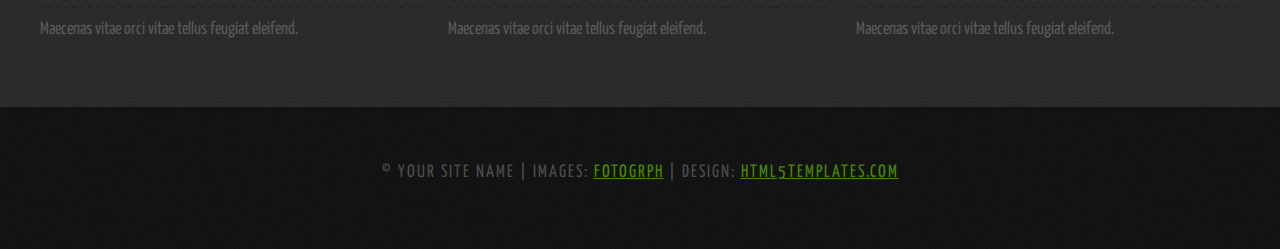
<file: twocolumn2.html>
<!DOCTYPE HTML>
<html>
<head>
<title>Iridium | Two Column 2</title>
<meta charset="utf-8">
<noscript>
<link rel="stylesheet" href="css/5grid/core.css">
<link rel="stylesheet" href="css/5grid/core-desktop.css">
<link rel="stylesheet" href="css/5grid/core-1200px.css">
<link rel="stylesheet" href="css/5grid/core-noscript.css">
<link rel="stylesheet" href="css/style.css">
<link rel="stylesheet" href="css/style-desktop.css">
</noscript>
<script src="css/5grid/jquery.js"></script>
<script src="css/5grid/init.js?use=mobile,desktop,1000px&amp;mobileUI=1&amp;mobileUI.theme=none"></script>
<!--[if IE 9]><link rel="stylesheet" href="css/style-ie9.css"><![endif]-->
</head>
<body>
<div id="header-wrapper">
  <header id="header" class="5grid-layout">
    <div class="row">
      <div class="12u">
        <!-- Logo -->
        <h1><a href="#" class="mobileUI-site-name">Iridium</a></h1>
        <!-- Nav -->
        <nav class="mobileUI-site-nav"> <a href="index.html">Homepage</a> <a href="threecolumn.html">Three Column</a> <a href="twocolumn1.html">Two Column #1</a> <a href="twocolumn2.html" class="active">Two Column #2</a> <a href="onecolumn.html">One Column</a> </nav>
      </div>
    </div>
  </header>
</div>
<div id="wrapper">
  <div id="main-wrapper">
    <div class="12u" id="main-content">
      <div class="5grid-layout">
        <div class="row">
          <div class="4u">
            <h2>Pellentesque ante ut risus</h2>
            <ul class="list-style2">
              <li class="first"><img src="images/pics02.png" width="59" height="59" alt="">
                <p class="text">Nullam non wisi a sem eleifend. Donec mattis libero eget urna. </p>
                <p class="posted">August 11, 2002 | (10 ) Comments</p>
              </li>
              <li><img src="images/pics03.png" width="59" height="59" alt="">
                <p>Nullam non wisi a sem eleifend. Donec mattis libero eget urna. </p>
                <p class="posted">August 11, 2002 | (10 ) Comments</p>
              </li>
              <li><img src="images/pics04.png" width="59" height="59" alt="">
                <p>Nullam non wisi a sem eleifend. Donec mattis libero eget urna. </p>
                <p class="posted">August 11, 2002 | (10 ) Comments</p>
              </li>
            </ul>
          </div>
          <div class="8u mobileUI-main-content">
            <h2>Two Column #2</h2>
            <p>Consectetuer adipiscing elit. Nam pede erat, porta eu, lobortis eget, tempus et, tellus. Etiam neque. Vivamus consequat lorem at nisl. Nullam non wisi a sem semper eleifend. Donec mattis libero eget urna. Duis pretium velit ac mauris. Proin eu wisi suscipit nulla suscipit interdum. Aenean lectus lorem, imperdiet at, ultrices eget, ornare et, wisi. Pellentesque adipiscing purus ac magna. Pellentesque habitant morbi tristique senectus et netus et malesuada fames ac turpis egestas. Pellentesque pede. Donec pulvinar ullamcorper metus. In eu odio at lectus pulvinar mollis. Vestibulum sem magna, elementum ut, vestibulum eu, facilisis quis, arcu. Mauris a dolor. Nulla facilisi. Cum sociis natoque penatibus et magnis dis parturient montes, nascetur ridiculus mus. Sed blandit. Phasellus pellentesque, ante nec iaculis dapibus, eros justo auctor lectus, a lobortis lorem mauris quis nunc. Praesent pellentesque facilisis elit. Class aptent taciti sociosqu ad litora torquent per conubia nostra, per inceptos hymenaeos. In hac habitasse platea dictumst. Nullam id ante eget dui vulputate aliquam. <br>
            <p>In posuere eleifend odio. Quisque semper augue mattis wisi. Maecenas ligula. Pellentesque viverra vulputate enim. Aliquam erat volutpat. Pellentesque tristique ante ut risus. Quisque dictum. Integer nisl risus, sagittis convallis, rutrum id, elementum congue, nibh. Suspendisse dictum porta lectus. Donec placerat odio vel elit. Nullam ante orci, pellentesque eget, tempus quis, ultrices in, est. Curabitur sit amet nulla. Nam in massa. Sed vel tellus. Curabitur sem urna, consequat vel. Pellentesque viverra vulputate enim. Aliquam erat volutpat. Pellentesque tristique ante ut risus. </p>
          </div>
        </div>
      </div>
    </div>
    <div class="divider1"></div>
    <div id="footer-wrapper">
      <div class="12u">
        <div class="5grid-layout">
          <div class="row">
            <div class="4u">
              <h2>Aenean elementum facilisis</h2>
              <a href="#"><img src="images/pics05.jpg" alt=""></a>
              <p>Nullam non wisi a sem semper eleifend. Donec mattis libero eget urna. Donec leo, vivamus fermentum nibh in augue praesent a lacus at urna congue rutrum. Quisque dictum. Pellentesque viverra vulputate enim. Aliquam erat volutpat. Pellentesque tristique ante ut risus. Quisque dictum.</p>
              <p><a href="#" class="button">More Details</a></p>
            </div>
            <div class="4u">
              <h2>Fusce ultrices fringilla</h2>
              <p><a href="#"><img src="images/pics06.jpg" alt=""></a></p>
              <p>Nullam non wisi a sem semper eleifend. Donec mattis libero eget urna. Donec leo, vivamus fermentum nibh in augue praesent a lacus at urna congue rutrum. Quisque dictum. Pellentesque viverra vulputate enim. Aliquam erat volutpat. Pellentesque tristique ante ut risus. Quisque dictum.</p>
              <p><a href="#" class="button">More Details</a></p>
            </div>
            <div class="4u">
              <h2>Etiam rhoncus volutpat erat</h2>
              <p><a href="#"><img src="images/pics07.jpg" alt=""></a></p>
              <p>Nullam non wisi a sem semper eleifend. Donec mattis libero eget urna. Donec leo, vivamus fermentum nibh in augue praesent a lacus at urna congue rutrum. Quisque dictum. Pellentesque viverra vulputate enim. Aliquam erat volutpat. Pellentesque tristique ante ut risus. Quisque dictum.</p>
              <p><a href="#" class="button">More Details</a></p>
            </div>
          </div>
        </div>
      </div>
    </div>
    <div class="divider2"></div>
    <div id="marketing-wrapper">
      <div class="5grid-layout">
        <div class="row">
          <div class="4u">
            <section>
              <h2>Latest Posts</h2>
              <ul class="list-style1">
                <li class="first"><a href="#">Pellentesque quis elit non lectus gravida blandit.</a></li>
                <li><a href="#">Lorem ipsum dolor sit amet, consectetuer adipiscing elit.</a></li>
                <li><a href="#">Phasellus nec erat sit amet nibh pellentesque congue.</a></li>
                <li><a href="#">Cras vitae metus aliquam risus pellentesque pharetra.</a></li>
                <li><a href="#">Maecenas vitae orci vitae tellus feugiat eleifend.</a></li>
              </ul>
            </section>
          </div>
          <div class="4u">
            <section>
              <h2>Fusce ultrices fringilla</h2>
              <ul class="list-style1">
                <li class="first"><a href="#">Pellentesque quis elit non lectus gravida blandit.</a></li>
                <li><a href="#">Lorem ipsum dolor sit amet, consectetuer adipiscing elit.</a></li>
                <li><a href="#">Phasellus nec erat sit amet nibh pellentesque congue.</a></li>
                <li><a href="#">Cras vitae metus aliquam risus pellentesque pharetra.</a></li>
                <li><a href="#">Maecenas vitae orci vitae tellus feugiat eleifend.</a></li>
              </ul>
            </section>
          </div>
          <div class="4u">
            <section>
              <h2>Aenean elementum facilisis</h2>
              <ul class="list-style1">
                <li class="first"><a href="#">Pellentesque quis elit non lectus gravida blandit.</a></li>
                <li><a href="#">Lorem ipsum dolor sit amet, consectetuer adipiscing elit.</a></li>
                <li><a href="#">Phasellus nec erat sit amet nibh pellentesque congue.</a></li>
                <li><a href="#">Cras vitae metus aliquam risus pellentesque pharetra.</a></li>
                <li><a href="#">Maecenas vitae orci vitae tellus feugiat eleifend.</a></li>
              </ul>
            </section>
          </div>
        </div>
      </div>
    </div>
    <div class="divider3"></div>
  </div>
</div>
<div id="copyright">
  <p>&copy; Your Site Name | Images: <a target="_blank" href="http://fotogrph.com/">Fotogrph</a> | Design: <a target="_blank" href="http://html5templates.com/">HTML5Templates.com</a></p>
</div>
</body>
</html>
</file>
<file: css/5grid/core.css>
/*****************************************************************/
/* 5grid 0.3.1 by n33.co | MIT+GPLv2 license licensed            */
/* core.css: Core stylesheet                                     */
/*****************************************************************/

/**************************************************/
/* Resets (by meyerweb.com/eric/tools/css/reset/) */
/**************************************************/

	html, body, div, span, applet, object, iframe, h1, h2, h3, h4, h5, h6, p, blockquote, pre, a, abbr, acronym, address, big, cite, code, del, dfn, em, img, ins, kbd, q, s, samp, small, strike, strong, sub, sup, tt, var, b, u, i, center, dl, dt, dd, ol, ul, li, fieldset, form, label, legend, table, caption, tbody, tfoot, thead, tr, th, td, article, aside, canvas, details, embed, figure, figcaption, footer, header, hgroup, menu, nav, output, ruby, section, summary, time, mark, audio, video {
		margin: 0;
		padding: 0;
		border: 0;
		font-size: 100%;
		font: inherit;
		vertical-align: baseline;
	}

	article, aside, details, figcaption, figure, footer, header, hgroup, menu, nav, section {
		display: block;
	}

	body {
		line-height: 1;
	}

	ol, ul {
		list-style: none;
	}

	blockquote, q {
		quotes: none;
	}

	blockquote:before, blockquote:after, q:before, q:after {
		content: '';
		content: none;
	}

	table {
		border-collapse: collapse;
		border-spacing: 0;
	}

/*********************/
/* Grid              */
/*********************/

	.\35 grid .\31 2u { width: 100%; } .\35 grid .\31 1u { width: 91.5%; } .\35 grid .\31 0u { width: 83%; } .\35 grid .\39 u { width: 74.5%; } .\35 grid .\38 u { width: 66%; } .\35 grid .\37 u { width: 57.5%; } .\35 grid .\36 u { width: 49%; } .\35 grid .\35 u { width: 40.5%; } .\35 grid .\34 u { width: 32%; } .\35 grid .\33 u { width: 23.5%; } .\35 grid .\32 u { width: 15%; } .\35 grid .\31 u { width: 6.5%; }
	
	.\35 grid .\31 u, .\35 grid .\32 u, .\35 grid .\33 u, .\35 grid .\34 u, .\35 grid .\35 u, .\35 grid .\36 u, .\35 grid .\37 u, .\35 grid .\38 u, .\35 grid .\39 u, .\35 grid .\31 0u, .\35 grid .\31 1u, .\35 grid .\31 2u {
		margin: 1% 0 1% 2%;
		float: left;
	}

	.\35 grid:after {
		content: '';
		display: block;
		clear: both;
		height: 0;
	}

	.do-5grid .do-12u { width: 100%; } .do-5grid .do-11u { width: 91.5%; } .do-5grid .do-10u { width: 83%; } .do-5grid .do-9u { width: 74.5%; } .do-5grid .do-8u { width: 66%; } .do-5grid .do-7u { width: 57.5%; } .do-5grid .do-6u { width: 49%; } .do-5grid .do-5u { width: 40.5%; } .do-5grid .do-4u { width: 32%; } .do-5grid .do-3u { width: 23.5%; } .do-5grid .do-2u { width: 15%; } .do-5grid .do-1u { width: 6.5%; }
	
	.do-5grid .do-1u, .do-5grid .do-2u, .do-5grid .do-3u, .do-5grid .do-4u, .do-5grid .do-5u, .do-5grid .do-6u, .do-5grid .do-7u, .do-5grid .do-8u, .do-5grid .do-9u, .do-5grid .do-10u, .do-5grid .do-11u, .do-5grid .do-12u {
		margin: 0.5% 0 0.5% 1%;
		float: left;
	}

	.do-5grid:after {
		content: '';
		display: block;
		clear: both;
		height: 0;
	}

/*********************/
/* Mobile            */
/*********************/

	#mobileUI-site-titlebar {
		text-align: center;
	}
	
	#mobileUI-site-nav-opener {
		top: 0;
		left: 0;
	}
	
	#mobileUI-site-nav {
	}

		#mobileUI-site-nav nav {
		}
	
		#mobileUI-site-nav a {
			display: block;
		}
	
		#mobileUI-site-nav a .indent-1 { display: inline-block; width: 1em; }
		#mobileUI-site-nav a .indent-2 { display: inline-block; width: 2em; }
		#mobileUI-site-nav a .indent-3 { display: inline-block; width: 3em; }
		#mobileUI-site-nav a .indent-4 { display: inline-block; width: 4em; }
		#mobileUI-site-nav a .indent-5 { display: inline-block; width: 5em; }
		#mobileUI-site-nav a .indent-6 { display: inline-block; width: 6em; }
		#mobileUI-site-nav a .indent-7 { display: inline-block; width: 7em; }
		#mobileUI-site-nav a .indent-8 { display: inline-block; width: 8em; }
		#mobileUI-site-nav a .indent-9 { display: inline-block; width: 9em; }
		#mobileUI-site-nav a .indent-10 { display: inline-block; width: 10em; }
</file>
<file: css/5grid/core-desktop.css>
/*****************************************************************/
/* 5grid 0.3.1 by n33.co | MIT+GPLv2 license licensed            */
/* core-desktop.css: Core (desktop) stylesheet                   */
/*****************************************************************/

.\35 grid .row:after { content: ''; display: block; clear: both; height: 0; } 
.\35 grid .row > :first-child { margin-left: 0; } 
.\35 grid .row:first-child > * { margin-top: 0; } 
.\35 grid .row:last-child > * { margin-bottom: 0; }
.\35 grid .offset-1u:first-child { margin-left: 8.5% !important; } 
.\35 grid .offset-2u:first-child { margin-left: 17% !important; } 
.\35 grid .offset-3u:first-child { margin-left: 25.5% !important; } 
.\35 grid .offset-4u:first-child { margin-left: 34% !important; } 
.\35 grid .offset-5u:first-child { margin-left: 42.5% !important; } 
.\35 grid .offset-6u:first-child { margin-left: 51% !important; } 
.\35 grid .offset-7u:first-child { margin-left: 59.5% !important; } 
.\35 grid .offset-8u:first-child { margin-left: 68% !important; } 
.\35 grid .offset-9u:first-child { margin-left: 76.5% !important; } 
.\35 grid .offset-10u:first-child { margin-left: 85% !important; } 
.\35 grid .offset-11u:first-child { margin-left: 93.5% !important; } 
.\35 grid .offset-1u { margin-left: 10.5% !important; } 
.\35 grid .offset-2u { margin-left: 19% !important; } 
.\35 grid .offset-3u { margin-left: 27.5% !important; } 
.\35 grid .offset-4u { margin-left: 36% !important; } 
.\35 grid .offset-5u { margin-left: 44.5% !important; } 
.\35 grid .offset-6u { margin-left: 53% !important; } 
.\35 grid .offset-7u { margin-left: 61.5% !important; } 
.\35 grid .offset-8u { margin-left: 70% !important; } 
.\35 grid .offset-9u { margin-left: 78.5% !important; } 
.\35 grid .offset-10u { margin-left: 87% !important; } 
.\35 grid .offset-11u { margin-left: 95.5% !important; }
</file>
<file: css/5grid/core-1200px.css>
/*****************************************************************/
/* 5grid 0.3.1 by n33.co | MIT+GPLv2 license licensed            */
/* core-1200px.css: 1200px                                       */
/*****************************************************************/

/*********************/
/* 1200px            */
/*********************/

	.\35 grid-layout {
		width: 1200px;
		margin: 0 auto;
	}
</file>
<file: css/5grid/core-noscript.css>
/*****************************************************************/
/* 5grid 0.3.1 by n33.co | MIT+GPLv2 license licensed            */
/* noscript-1000px.css: Kludgey noscript stylesheet              */
/*****************************************************************/

/*********************/
/* Base Grid         */
/*********************/

	.\35 grid-layout .\31 2u { width: 100%; } 
	.\35 grid-layout .\31 1u { width: 91.5%; } 
	.\35 grid-layout .\31 0u { width: 83%; } 
	.\35 grid-layout .\39 u { width: 74.5%; } 
	.\35 grid-layout .\38 u { width: 66%; }
	.\35 grid-layout .\37 u { width: 57.5%; } 
	.\35 grid-layout .\36 u { width: 49%; } 
	.\35 grid-layout .\35 u { width: 40.5%; } 
	.\35 grid-layout .\34 u { width: 32%; } 
	.\35 grid-layout .\33 u { width: 23.5%; } 
	.\35 grid-layout .\32 u { width: 15%; } 
	.\35 grid-layout .\31 u { width: 6.5%; }

	.\35 grid-layout .\31 u, .\35 grid-layout .\32 u, .\35 grid-layout .\33 u, .\35 grid-layout .\34 u, .\35 grid-layout .\35 u, .\35 grid-layout .\36 u, .\35 grid-layout .\37 u, .\35 grid-layout .\38 u, .\35 grid-layout .\39 u, .\35 grid-layout .\31 0u, .\35 grid-layout .\31 1u, .\35 grid-layout .\31 2u {
		margin: 1% 0 1% 2%;
		float: left;
	}

	.\35 grid-layout:after {
		content: '';
		display: block;
		clear: both;
		height: 0;
	}

/*********************/
/* Desktop           */
/*********************/

	.\35 grid-layout .row:after { content: ''; display: block; clear: both; height: 0; } 
	.\35 grid-layout .row > :first-child { margin-left: 0; } 
	.\35 grid-layout .row:first-child > * { margin-top: 0; } 
	.\35 grid-layout .row:last-child > * { margin-bottom: 0; }
	.\35 grid-layout .offset-1u:first-child { margin-left: 8.5% !important; } 
	.\35 grid-layout .offset-2u:first-child { margin-left: 17% !important; } 
	.\35 grid-layout .offset-3u:first-child { margin-left: 25.5% !important; } 
	.\35 grid-layout .offset-4u:first-child { margin-left: 34% !important; } 
	.\35 grid-layout .offset-5u:first-child { margin-left: 42.5% !important; } 
	.\35 grid-layout .offset-6u:first-child { margin-left: 51% !important; } 
	.\35 grid-layout .offset-7u:first-child { margin-left: 59.5% !important; } 
	.\35 grid-layout .offset-8u:first-child { margin-left: 68% !important; } 
	.\35 grid-layout .offset-9u:first-child { margin-left: 76.5% !important; } 
	.\35 grid-layout .offset-10u:first-child { margin-left: 85% !important; } 
	.\35 grid-layout .offset-11u:first-child { margin-left: 93.5% !important; } 
	.\35 grid-layout .offset-1u { margin-left: 10.5% !important; } 
	.\35 grid-layout .offset-2u { margin-left: 19% !important; } 
	.\35 grid-layout .offset-3u { margin-left: 27.5% !important; } 
	.\35 grid-layout .offset-4u { margin-left: 36% !important; } 
	.\35 grid-layout .offset-5u { margin-left: 44.5% !important; } 
	.\35 grid-layout .offset-6u { margin-left: 53% !important; } 
	.\35 grid-layout .offset-7u { margin-left: 61.5% !important; } 
	.\35 grid-layout .offset-8u { margin-left: 70% !important; } 
	.\35 grid-layout .offset-9u { margin-left: 78.5% !important; } 
	.\35 grid-layout .offset-10u { margin-left: 87% !important; } 
	.\35 grid-layout .offset-11u { margin-left: 95.5% !important; }
</file>
<file: css/style.css>
@import url(http://fonts.googleapis.com/css?family=Dosis:200,400);
@import url(http://fonts.googleapis.com/css?family=Yanone+Kaffeesatz:400,300,200);

/*
	Iridium: A responsive HTML5 website template by HTML5Templates.com
	Released for free under the Creative Commons Attribution 3.0 license (html5templates.com/license)
	Visit http://html5templates.com for more great templates or follow us on Twitter @HTML5T
*/

/*********************************************************************************/
/* Global                                                                        */
/*********************************************************************************/

/* Basic */

body {
	background: #FFFFFF;
	font-family: 'Yanone Kaffeesatz';
	font-size: 13.5pt;
	line-height: 1.75em;
	color: #4c4c4c;
}

h1 {
	font-family: 'Lobster Two', cursive;
}

h1, h2, h3, h4 {
	margin: 0px;
	padding: 0px;
	font-weight: 300;
}

h2, h3, h4 {
	font-family: 'Yanone Kaffeesatz';
	font-weight: 300;
	color: #1d1d1d;
}

h2, h3 {
	font-size: 2em;
	letter-spacing: -1px;
	margin: 0 0 0.75em 0;
}

strong {
	font-weight: 700;
	color: #1d1d1d;
}

a {
	color: #478903;
	text-decoration: underline;
}

a:hover {
	text-decoration: none;
}

p {
	margin-bottom: 10px;
}


/* Reusable Buttons */

.button {
	display: inline-block;
	outline: 0;
	white-space: nowrap;
	margin-top: 30px;
	padding: 10px 30px 10px 30px;
	background: #E55234;
	box-shadow: inset 0px 0px 0px 1px #F5AC97, 0px 2px 3px 0px rgba(0,0,0,0.25);
	border: solid 1px #B72204;
	border-radius: 6px;
	background-image: -moz-linear-gradient(top, #DD3B25, #EB6541);
	background-image: -webkit-linear-gradient(top, #DD3B25, #EB6541);
	background-image: -webkit-gradient(linear, 0% 0%, 0% 100%, from(#DD3B25), to(#EB6541));
	background-image: -ms-linear-gradient(top, #DD3B25, #EB6541);
	background-image: -o-linear-gradient(top, #DD3B25, #EB6541);
	background-image: linear-gradient(top, #DD3B25, #EB6541);
	text-decoration: none;
	text-shadow: -1px -1px 0 rgba(0,0,0,0.5);
	font-size: 12pt;
	color: #FFFFFF;
}

/* Wrappers */

#wrapper {
	overflow: hidden;
}

#main-wrapper {
	background: #fff;
}

#main-content {
	overflow: hidden;
	padding: 50px 0px;
}

#header-wrapper {
	position: relative;
	background: url(images/divider1-bg.png) repeat-x left bottom;
}

#footer-wrapper {
	overflow: hidden;
	padding: 50px 0px;
	background: url(images/banner-wrapper-bg.png) repeat;
}

#footer-wrapper a img {
	width: 100%;
	display: block;
	margin-bottom: 30px;
}
#marketing-wrapper {
	overflow: hidden;
	padding: 50px 0px;
	background: url(images/marketing-bg.png) repeat;
}

.divider1 {
	overflow: hidden;
	height: 10px;
	background: url(images/divider1-bg.png) repeat-x left top;
}

.divider2 {
	overflow: hidden;
	height: 11px;
	background: url(images/divider2-bg.png) repeat-x left top;
}

.divider3 {
	overflow: hidden;
	height: 5px;
	background: url(images/divider3-bg.png) repeat-x left top;
}

#copyright {
	overflow: hidden;
	padding: 50px 0px;
	background: url(images/copyright-bg.png) repeat;
}

#copyright p {
	letter-spacing:2px;
	text-transform: uppercase;
	text-align: center;
	font-size: 1em;
}


/* List style */

.list-style1 {
	margin: 0px;
	padding: 0px;
}

.list-style1 li {
	padding: 7px 0px 7px 0px;
	background: url(images/link-style1-divider.png) repeat-x left top;
}

.list-style1 .first {
	padding-top: 0px;
	background: none;
}

.list-style1 a {
	text-decoration: none;
	color: #585858;
}

.list-style1 a:hover {
	text-decoration: underline;
}

#marketing-wrapper h2 {
	padding: 0px 0px 15px 0px;
	font-weight: 300;
	color: #FFFFFF;
}

#marketing-wrapper a img {
	width: 100%;
	display: block;
}

/* Banner */

#banner-wrapper {
	overflow: hidden;
	padding: 30px 0px 10px 0px;
	background: url(images/banner-wrapper-bg.png) repeat;
}

#banner {
	overflow: hidden;
	padding: 10px 10px 10px 10px;
	background-color: #FAFAFA;
	border: 1px solid #E1E1E1;
}
#banner a img {
	width: 100%;
	display: block;
}

.shadow a img {
	width: 100%;
	display: block;
}
/* List style */

.list-style2 {
}

.list-style2 li {
	padding: 20px 0px 20px 0px;
	border-top: 1px dashed #ECECEC;
	line-height: 1;
}

.list-style2 img {
	float: left;
	margin-right: 20px;
}

.list-style2 p {
}

.list-style2 .posted {
	padding: 0px 0px 0px 0px;
	letter-spacing: 1px;
	text-transform: uppercase;
	font-size: 8pt;
	color: #A2A2A2;
}

.list-style2 .first {
	padding-top: 0px;
	border-top: none;
}
</file>
<file: css/style-desktop.css>
/*
	Iridium: A responsive HTML5 website template by HTML5Templates.com
	Released for free under the Creative Commons Attribution 3.0 license (html5templates.com/license)
	Visit http://html5templates.com for more great templates or follow us on Twitter @HTML5T
*/

/*********************************************************************************/
/* Desktop (>= 480px)                                                            */
/*********************************************************************************/

/* Wrappers */

#wrapper {
	overflow: hidden;
}

#main-wrapper {
	background: #fff;
}

#header-wrapper {
	height: 105px;
	background: url(images/divider1-bg.png) repeat-x left bottom;
}

#footer-wrapper {
	overflow: hidden;
	padding: 50px 0px;
	background: url(images/banner-wrapper-bg.png) repeat;
}

#marketing-wrapper {
	overflow: hidden;
	padding: 50px 0px;
	background: url(images/marketing-bg.png) repeat;
}

.divider1 {
	overflow: hidden;
	height: 10px;
	background: url(images/divider1-bg.png) repeat-x left top;
}

.divider2 {
	overflow: hidden;
	height: 11px;
	background: url(images/divider2-bg.png) repeat-x left top;
}

.divider3 {
	overflow: hidden;
	height: 5px;
	background: url(images/divider3-bg.png) repeat-x left top;
}

/* Site Header */

#site-header {
	position: relative;
	height: 105px;
	background: url(images/divider1-bg.png) repeat-x left bottom;
}

/* Header */

#header {
	min-height: 105px;
	position: relative;
}

#header h1 {
	position: absolute;
	margin-top: 30px;
	font-family: sans-serif;
	font-size: 2.75em;
}

#header h1 a {
	text-decoration: none;
	color: #000000;
}

#header nav {
	position: absolute;
	right: 0;
	margin-top: 25px;
	padding: 10px 20px;
	background: #31363C;
	border-radius: 5px;
}

#header nav a {
	outline: 0;
	padding: 0px 10px;
	letter-spacing: 1px;
	text-decoration: none;
	text-transform: uppercase;
	font-family: 'Yanone Kaffeesatz';
	font-size: 1.05em;
	font-weight: 200;
	color: #919497;
}

#header nav a:hover {
	color: #FFF;
}
#header nav .active {
	color: #fff;
}


/* Copyright */

#copyright {
	overflow: hidden;
	padding: 50px 0px;
	background: url(images/copyright-bg.png) repeat;
}

#copyright p {
	text-align: center;
}
</file>
<file: css/style-ie9.css>
/*
	Iridium: A responsive HTML5 website template by HTML5Templates.com
	Released for free under the Creative Commons Attribution 3.0 license (html5templates.com/license)
	Visit http://html5templates.com for more great templates or follow us on Twitter @HTML5T
*/

#header nav a {
}

/*.button {
	background-image: url('images/button.svg');
}

.button:hover {
	background-image: url('images/button-hover.svg');
}

.button:active {
	background-image: url('images/button-active.svg');
}*/
</file>
